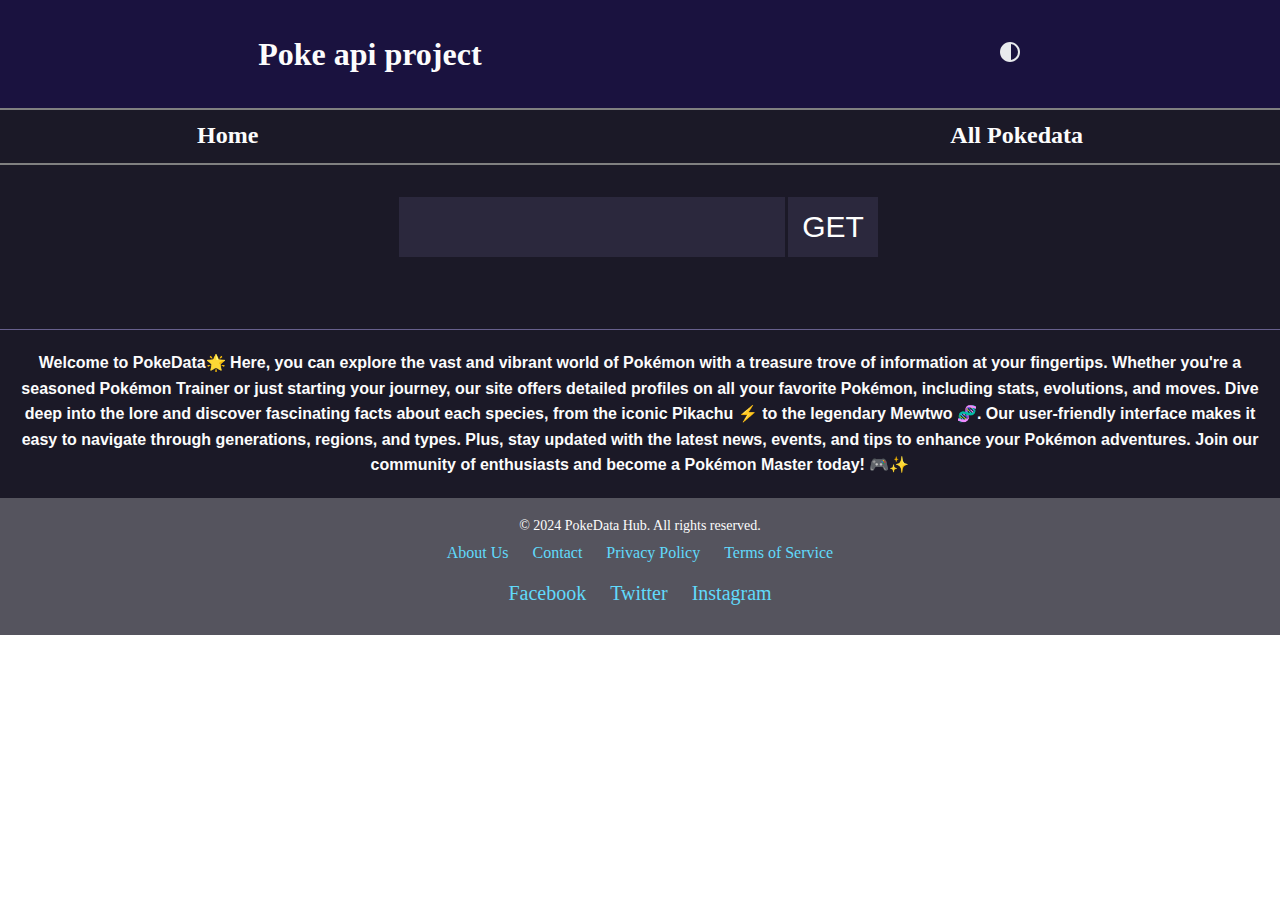
<file: index.html>
<!DOCTYPE html>
<html lang="en">

<head>
  <meta charset="UTF-8" />
  <meta name="viewport" content="width=device-width, initial-scale=1.0" />
  <title>PokeData🌟</title>
  <link rel="shortcut icon" href="./static/star-svgrepo-com.svg" type="image/x-icon" />
  <link rel="stylesheet" href="poke.css" />
</head>

<body class="">
  <div class="header">
    <h1>Poke api project</h1>
    <span class="nightmode">
      <img src="./static/darkmode.svg" alt="" />
    </span>
  </div>

  <div class="navbar">
    <nav class="navlist">
      <a href="#">Home</a>
      <a href="/pokedata.html">All Pokedata</a>
    </nav>
  </div>

  <div class="userdivdata">
    <div class="inputdata">
      <input type="text" class="userdata" id="userinput" autofocus autocomplete="off" />
              
        <div id="suggetions">
         
      </div>
      <button class="userdata" id="submit">GET</button>
    </div>

    <div class="apidata">
      <!-- <h2 class = "pokemonvalue">${data.height}</h2>
       <h3 class = "pokemonvalue">${data.base_experience}</h3>
       <h3 class="nullvalue pokemonvalue"> Enter a pokemon name from first genration </h3> -->
    </div>
    <div class="divisionborder"></div>
    <div class="pokeimagesdivision"></div>
    <div class="divisionborder"></div>
    <section class="about">
      <p>
        Welcome to <strong>PokeData</strong>🌟 Here, you can explore the vast
        and vibrant world of Pokémon with a treasure trove of information at
        your fingertips. Whether you're a seasoned Pokémon Trainer or just
        starting your journey, our site offers detailed profiles on all your
        favorite Pokémon, including stats, evolutions, and moves. Dive deep into
        the lore and discover fascinating facts about each species, from the
        iconic Pikachu ⚡ to the legendary Mewtwo 🧬. Our user-friendly
        interface makes it easy to navigate through generations, regions, and
        types. Plus, stay updated with the latest news, events, and tips to
        enhance your Pokémon adventures. Join our community of enthusiasts and
        become a Pokémon Master today! 🎮✨
      </p>
    </section>
    <footer>
      <div class="footer-content">
        <p>© 2024 PokeData Hub. All rights reserved.</p>
        <div class="footer-links">
          <a href="/about">About Us</a>
          <a href="/contact">Contact</a>
          <a href="/privacy">Privacy Policy</a>
          <a href="/terms">Terms of Service</a>
        </div>
        <div class="footer-social">
          <a href="https://facebook.com" target="_blank">Facebook</a>
          <a href="https://twitter.com" target="_blank">Twitter</a>
          <a href="https://instagram.com" target="_blank">Instagram</a>
        </div>
      </div>
    </footer>

    <script src="poke.js"></script>
    <!-- <script src="scipt.js"></script> -->
</body>

</html>
</file>
<file: poke.css>
* {
  box-sizing: content-box;
  margin: 0;
  padding: 0;
}

::before,
::after {
  margin: 0;
  padding: 0;
}

body {
  --backgroundBlue: rgb(27, 25, 39);
  --headerbackground: rgb(26, 18, 63);
  --textColor: rgb(252, 252, 252);
  --darkenblue: rgba(50, 46, 70, 0.712);
  --lightblue: rgb(48, 37, 109);
  --footerbackground: rgba(27, 25, 39, 0.747);
  --fontweightnav: 700;
  --fontwightabout: bold;
}
.lightmode {
  --backgroundBlue: rgb(143, 131, 211);
  --headerbackground: rgb(102, 76, 219);
  --textColor: rgb(248, 204, 246);
  --darkenblue: rgb(135, 124, 190);
  --lightblue: rgb(132, 124, 170);
  --footerbackground: rgb(131, 121, 187);
}
.header {
  background-color: var(--headerbackground);
  color: var(--textColor);

  display: flex;
  width: 100%;
  height: 12vh;
  align-items: center;
  justify-content: space-around;
}

.header > h1 {
  /* text-decoration: none; */
  cursor: pointer;
  /* transition: ease-in-out 2s; */
}
.nightmode {
  cursor: pointer;
}
.header > h1:hover {
  text-decoration: underline;
}
/* navbar design */
.navbar {
  background-color: var(--backgroundBlue);
  color: var(--textColor);
  border-top: 2px solid gray;
  border-bottom: 2px solid gray;
}

.navlist {
  font-weight: var(--fontweightnav);
  display: flex;
  padding: 7px;
  justify-content: space-between;
  gap: 2rem;
  align-items: center;
  width: 70%;
  margin: auto;
}
.navlist > a {
  color: var(--textColor);
  text-decoration: none;
  font-size: 1.5rem;
  margin: 5px;
  border-bottom: 2px solid transparent;
}
.navlist > a:active {
  border-bottom: 2px red dotted;
}
.navlist > a:hover {
  border-bottom: 2px solid dodgerblue;
}
/* input design */



.userdivdata {
  background-color: var(--backgroundBlue);
  color: var(--textColor);
  /* display: flex; */
  /* flex-direction: row; */
  /* justify-content: center; */
  /* align-items: center; */
  /* margin-left: auto; */
  /* margin-right: auto; */
  height: 20dvh;
  /* gap: 1em; */
  position: relative;
}
.inputdata{
  padding-block-start: 2rem;
  position: relative;
  display: flex;
  width: 100%;
  min-width: 100px;
  align-items: center;
  justify-content: center;
}
.userdata {
  color: var(--textColor);
  flex-grow: 0;
  height: 2em;
  border: none;
  margin-inline-end: .2rem;
  /* padding: 1em; */
  font-size: 30px;
  background-color: var(--darkenblue);
}

#suggetions{
  position: absolute;
  top: 99%;
  right: 65%;
  background-color: var(--darkenblue);
  border-radius: 10px;
  backdrop-filter: blur(10px);
}
#suggetions>ul{
  line-height: 1.5rem;
  list-style: none;
}
#suggetions>ul>li{
  font-size: large;
  padding: .5rem;
}
@media screen and (max-width: 390px) {

  
}
/* #userinput {
  margin-top: 5px;
  margin-bottom: 2px;
  color: white;
  text-align: center;
} */
#userinput:focus {
  outline: none;
  border-bottom: var(--lightblue);
}
#submit {
  border: var(--lightblue);
  cursor: pointer;
  width: 3em;
  color: white;
}
.forborder {
  border-top: 1px solid rgb(103, 96, 141);
  border-bottom: 1px solid rgb(103, 96, 141);
}
.pokeimagesdivision,
.divisionborder {
  background-color: var(--backgroundBlue);
  color: var(--textColor);
}

.apidata {
  background-color: var(--backgroundBlue);
  color: var(--textColor);

  display: flex;
  flex-direction: column;
  align-items: center;
  justify-content: center;
  height: 8vh;
  margin-bottom: 1em var(--backgroundBlue);
  /* margin: 2em; */
  /* padding-top: 2em; */
  /* width: 100%; */
}
.apidata > h3 {
  padding: 3px;
}
.pokeimagesdivision {
  background-color: var(--backgroundBlue);
  color: var(--textColor);
  display: grid;
  height: min-content;
  column-gap: 12px;
  grid-template-columns: auto auto auto auto;
  margin: auto;
}
.pokeimagesdivision > img {
  background-color: var(--backgroundBlue);
  color: var(--textColor);
  height: 22vh;
}

/* section design by chatgpt */
.about {
  background-color: var(--backgroundBlue);
  color: var(--textColor);
}
section.about {
  font-weight: var(--fontwightabout);

  padding: 20px;
  /* border-radius: 8px; */
  text-align: center;
  font-family: Arial, sans-serif;
  margin: 20px var(--backgroundBlue);
  border-top: 1px solid rgb(103, 96, 141);
}

/* section.about h2 {
    font-size: 24px;
    margin-bottom: 10px;
  } */

section.about p {
  font-size: 16px;
  line-height: 1.6;
  margin: 0;
}

/* footer from chatgpt */

footer {
  background-color: var(--footerbackground);
  /* border-top: 1px solid rgb(103, 96, 141); */
  /* color: var(--textColor); */
  padding: 20px 0;
  text-align: center;
  position: relative;
  bottom: 0;
  width: 100%;
}

.footer-content {
  max-width: 1200px;
  margin: 0 auto;
  display: flex;
  flex-direction: column;
  align-items: center;
}

.footer-content p {
  margin: 0;
  font-size: 14px;
}

.footer-links,
.footer-social {
  margin: 10px 0;
}

.footer-links a,
.footer-social a {
  color: #61dafb;
  text-decoration: none;
  margin: 0 10px;
}

.footer-links a:hover,
.footer-social a:hover {
  text-decoration: underline;
}

.footer-social a {
  display: inline-block;
  margin: 0 10px;
  font-size: 20px;
}

.footer-social a:hover {
  color: #21a1f1;
}
@media screen and (max-width: 480px) {
  .about {
    color: #21a1f1;
  }
  .userdivdata {
    background-color: var(--backgroundBlue);
    color: var(--textColor);

    display: flex;
    flex-direction: column;
  }
  .pokeimagesdivision {
    background-color: var(--backgroundBlue);
    color: var(--textColor);
    display: grid;
    height: min-content;
    column-gap: 12px;
    grid-template-columns: repeat(2, 1fr);
    margin: auto;
  }
}
</file>
